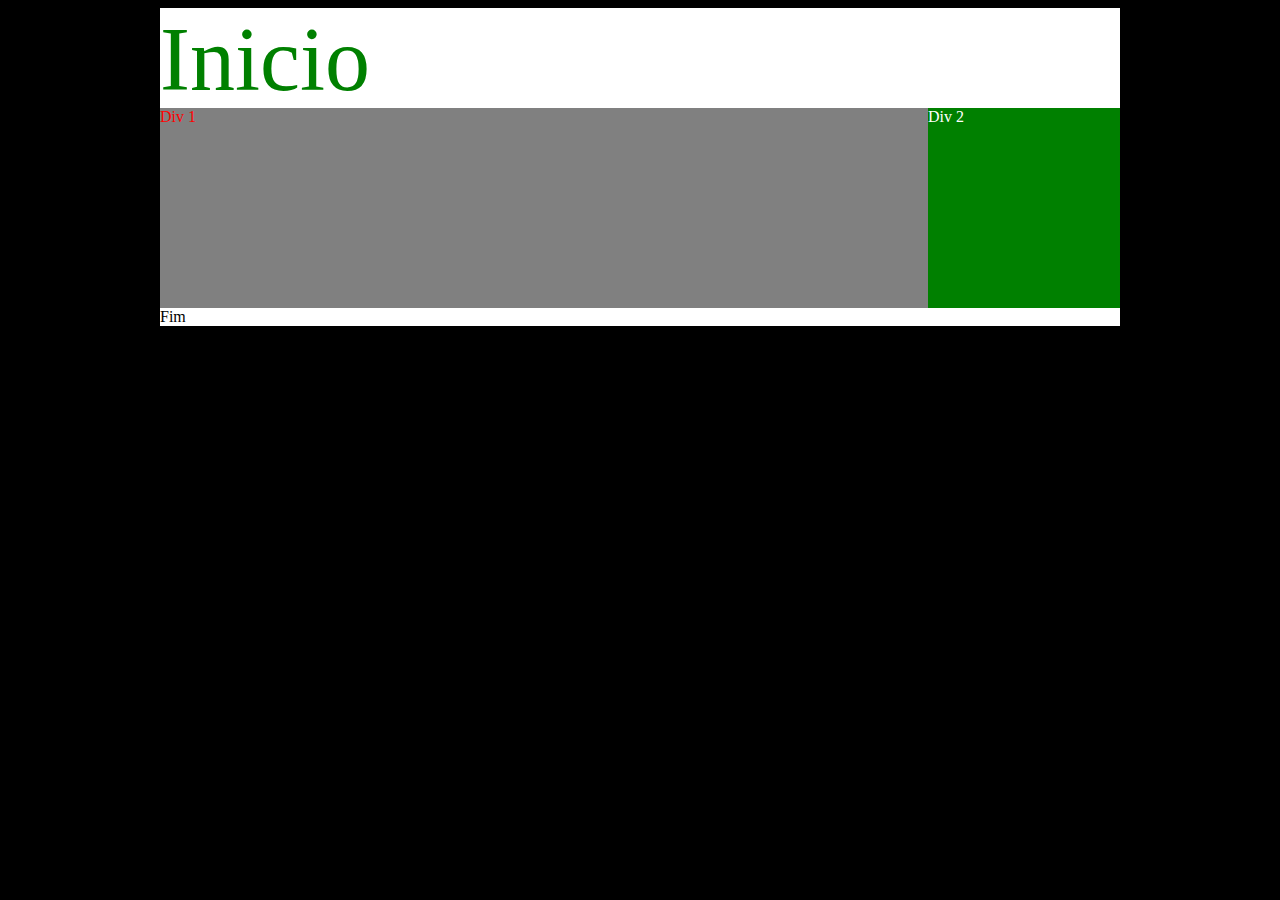
<file: cascata/index.html>
<!DOCTYPE html>
<html>
	<head>
		<link rel="stylesheet" type="text/css" href="style.css">
	</head>
	
	<body>
		<div class="container">
			<header>Inicio</header>
			
			<div>
				<div id="div1"> Div 1 </div>
				
				<div id="div2"> Div 2 </div>
			</div>
			
			<footer>Fim</footer>
		</div>	
	</body>
</html>
</file>
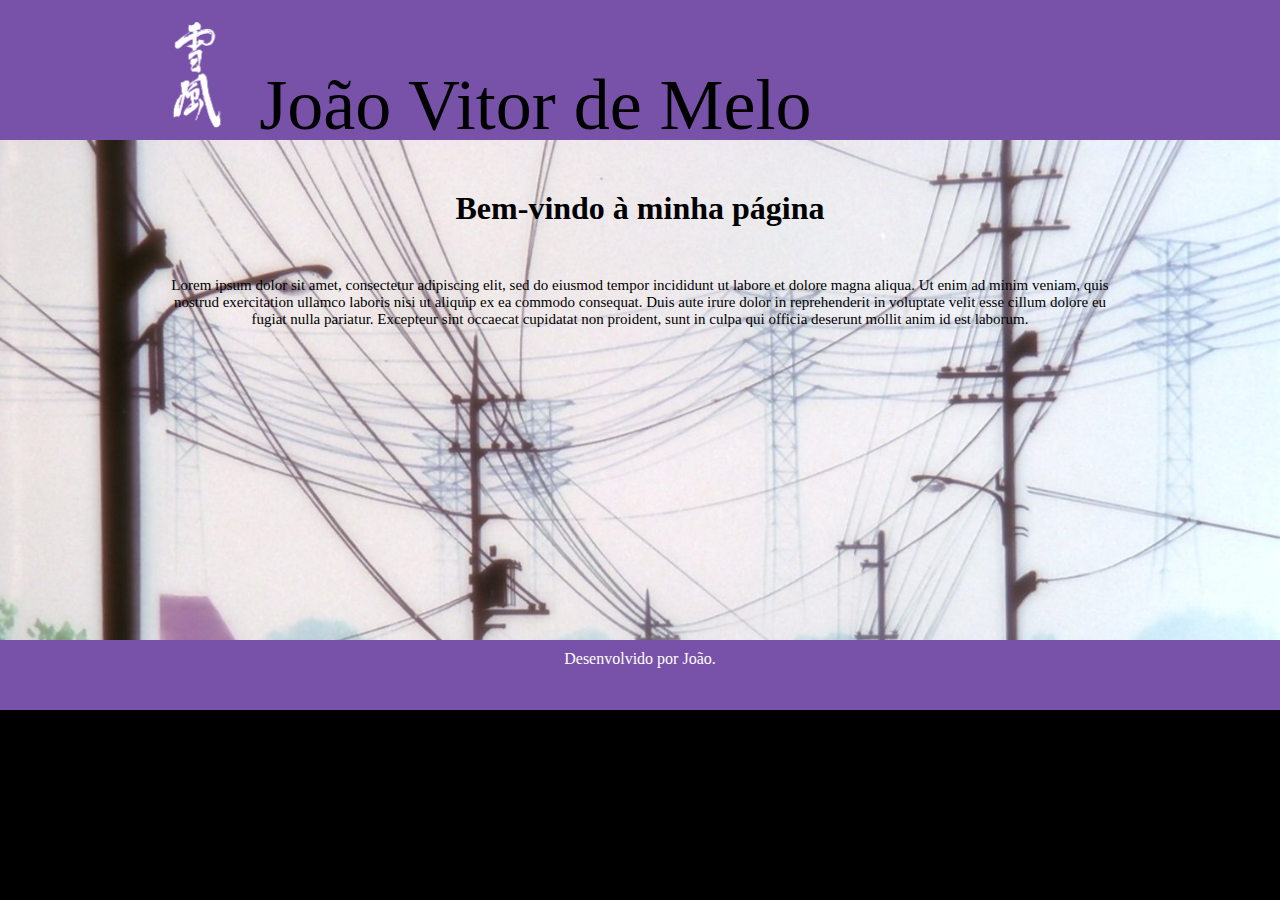
<file: pagina/index.html>
<!DOCTYPE html>
<html>
	<head>
		<link rel="stylesheet" type="text/css" href="style.css">
	</head>
	
	<body>
		
		<header>
			<div class="container">
				<img src="logo.png">
				<c1>João Vitor de Melo</c1>
			</div>
			
		</header>
		
		<div id="divprincipal"> 
			<div class="container">
				<h1> Bem-vindo à minha página</h1>
				<p>Lorem ipsum dolor sit amet, consectetur adipiscing elit, sed do eiusmod tempor incididunt ut labore et dolore magna aliqua. Ut enim ad minim veniam, quis nostrud exercitation ullamco laboris nisi ut aliquip ex ea commodo consequat. Duis aute irure dolor in reprehenderit in voluptate velit esse cillum dolore eu fugiat nulla pariatur. Excepteur sint occaecat cupidatat non proident, sunt in culpa qui officia deserunt mollit anim id est laborum.</p>
			</div>
		</div>
		
		<footer>Desenvolvido por João.</footer>
	
	</body>
</html>
</file>
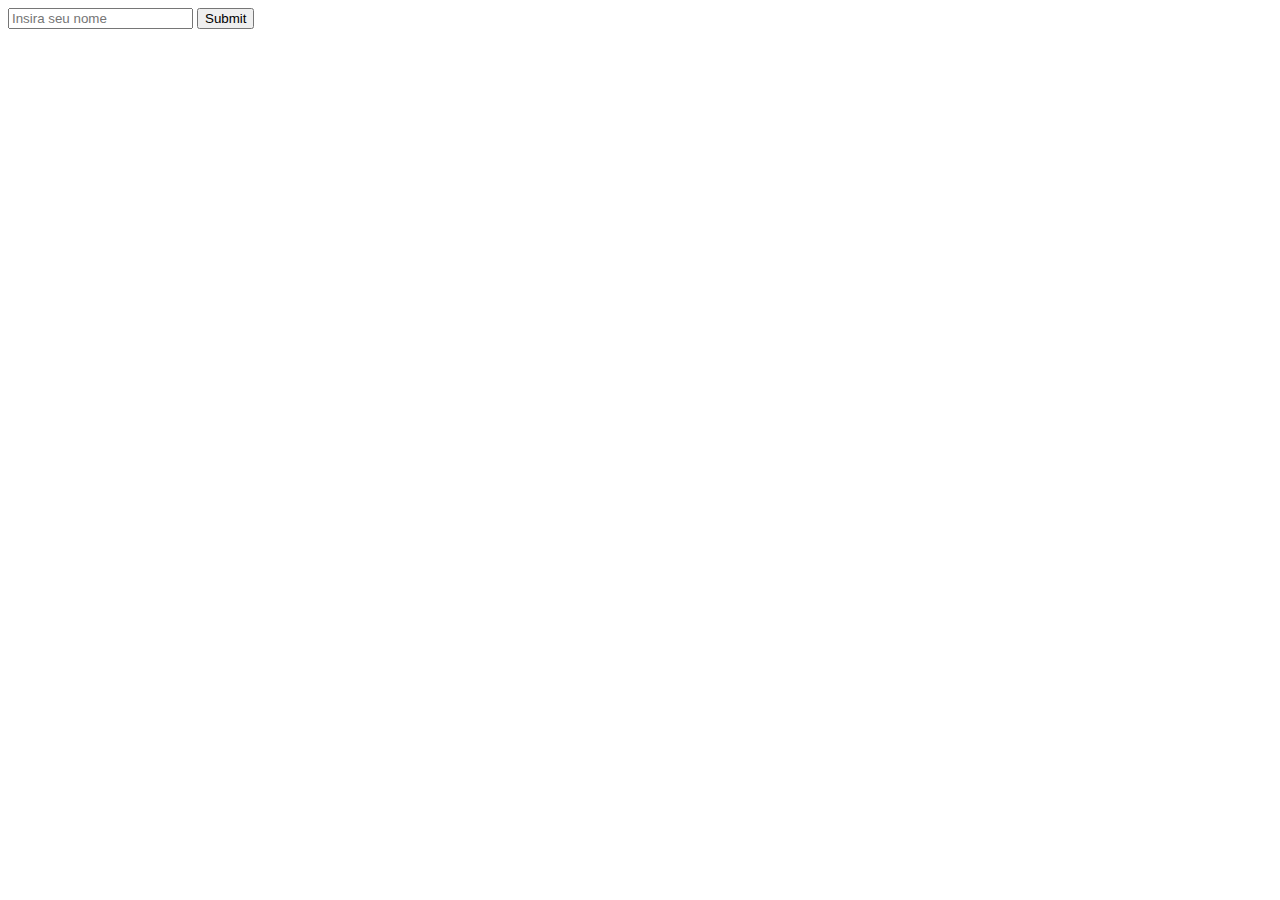
<file: formulario/javascript.html>
<!DOCTYPE html>
<html>
	<head>
		<script language="javascript" src="script.js"></script>
		<meta charset="utf-8">
	</head>
	
	<body>
		<form>
			<input type="text" name="nome" id="nome" placeholder="Insira seu nome">
			
		
			<input type="submit" onclick="valida()">
		</form>
		
	</body>
</html>
</file>
<file: cascata/style.css>
body{
	background-color: black;
}


header{
	color: green;
	font-size: 90px;
	background: white;
	height: 100px;
}

/* divs acima um do outro
para definir tags com ID, é necessario utilizar 
#div1{
	background-color: grey;
	color: red;
}

#div2{
	background-color: green;
	color: white;
}
*/

#div1{
	background-color: grey;
	color: red;
	min-height: 200px;
	width: 80%;
	float: left;
}

#div2{
	background-color: green;
	color: white;
	min-height: 200px;
	width:20%;
	float: right;
}

footer{
	clear: both;
	background-color: white;
}

/*em classes, utiliza-se "." no inicio*/
.container{
	width: 960px;
	margin: auto;
}
</file>
<file: pagina/style.css>
body{
	background-color:black;
}

*{
	margin: 0;
	padding: 0;
	font-family: Verdana;
}

p{
	color: black;
	text-align: center;
	font-size: 15px;
}
c1{
	font-size:80%;
}

header{
	background-color: #7851a9;
	font-size: 90px;
	height: 100px;
	padding: 20px;
}


#divprincipal{
	background-image: url('city.png');
	background-size: 100%;
	min-height: 450px;
	padding:50px 0 0 0;
}

h1{
	color: black;
	text-align: center;
	margin: 0 0 50px 0;
}

footer{
	clear:both;
	background-color:#7851a9;
	height:50px;
	text-align: center;
	color: white;
	padding: 10px ;
}

.container{
	width: 960px;
	margin: auto;
}

img{
	width:8%;
	height: 100%;
	filter: invert(100%);
}
</file>
